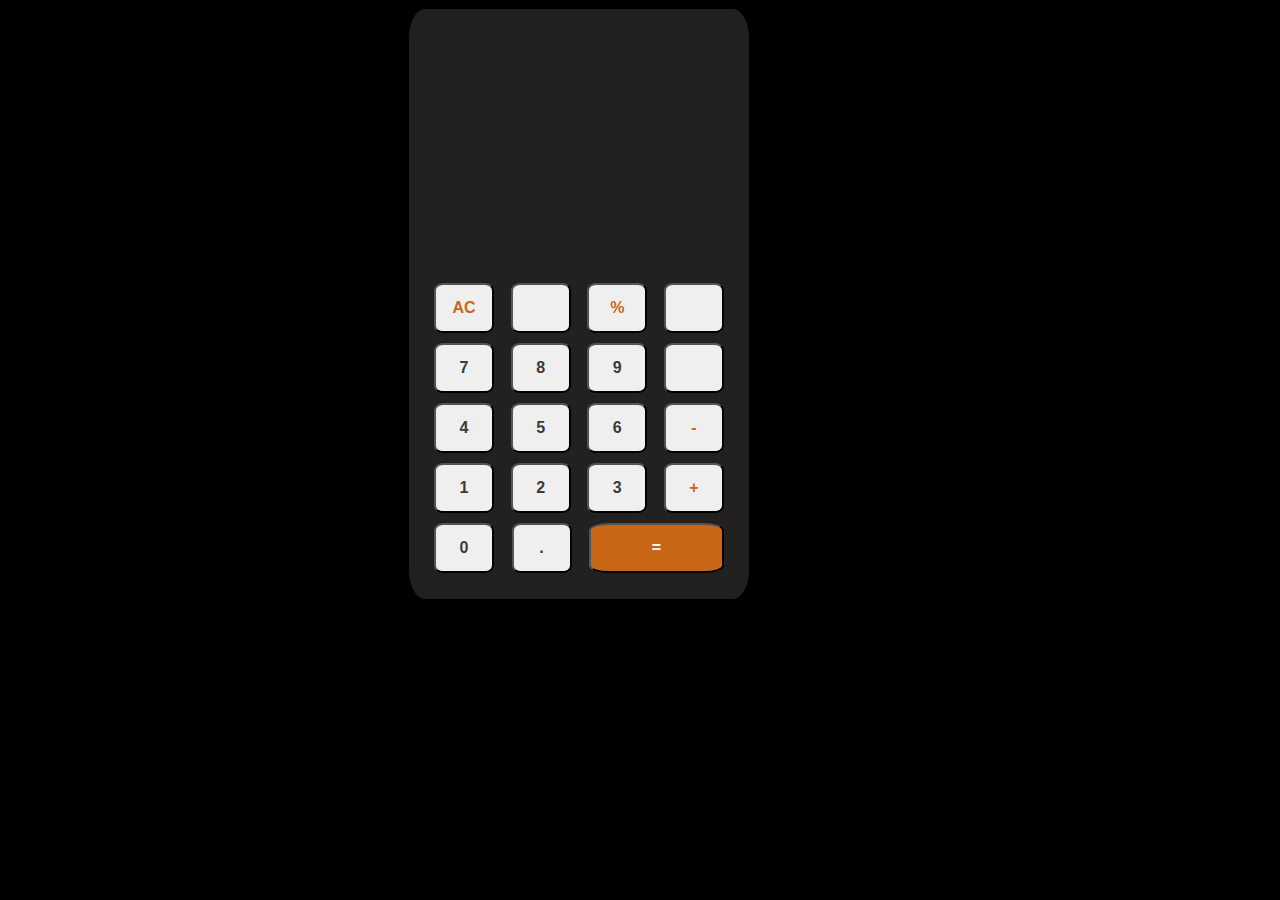
<file: index.html>
<!DOCTYPE html>
<html lang="en">
<head>
    <meta charset="UTF-8">
    <meta name="viewport" content="width=device-width, initial-scale=1.0">
    <title>Calculator</title>
    <link rel="stylesheet" href="https://cdnjs.cloudflare.com/ajax/libs/font-awesome/6.4.2/css/all.min.css"
    integrity="sha512-z3gLpd7yknf1YoNbCzqRKc4qyor8gaKU1qmn+CShxbuBusANI9QpRohGBreCFkKxLhei6S9CQXFEbbKuqLg0DA=="
    crossorigin="anonymous" referrerpolicy="no-referrer" />
    <link rel="stylesheet" href="style.css">
</head>
<body>
    <div class="main">
        
           <div style="margin-top: 50px;">
                <input class="input-one" type="text" id="output">
                
                
                
                <div ><input  for="" class="label input-two" id="answer"></input> </div>
           </div>
           <div class="buttons">
                <div class="row">
                    <button class="orange" id="clear" onclick="clearAll()">AC</button>
                    <button class="orange" id="remove" onclick="removeLast()"><i class="fa-solid fa-delete-left"></i></button>
                    <button class="orange" id="modulo" onclick="display('%')">%</button>
                    <button class="orange" id="divide" onclick="display('/')"><i class="fa-solid fa-divide"></i></button>

                </div>
                <div class="row">
                    <button id="seven" onclick="display(7)">7</button>
                    <button id="eight" onclick="display(8)">8</button>
                    <button id="nine" onclick="display(9)">9</button>
                    <button class="orange" id="multiply" onclick="display('*')"><i class="fa-solid fa-xmark"></i></button>

                </div>
                <div class="row">
                    <button id="four" onclick="display(4)">4</button>
                    <button id="five" onclick="display(5)">5</button>
                    <button id="six" onclick="display(6)">6</button>
                    <button class="orange" id="minus" onclick="display('-')">-</button>

                </div>
                <div class="row">
                    <button id="one" onclick="display(1)">1</button>
                    <button id="two" onclick="display(2)">2</button>
                    <button id="three" onclick="display(3)">3</button>
                    <button class="orange" id="plus" onclick="display('+')">+</button>

                </div>
                <div class="row">
                    <button id="seven" onclick="display(0)">0</button>
                    <button id="dot" onclick="display('.')">.</button>
                    <button class="buttonequal" id="equal" onclick="evaluateExp()">=</button>

                </div>
           </div>
        </form>
    </div>
    
</body>
<script src="./main.js">

</script>
</html>
</file>
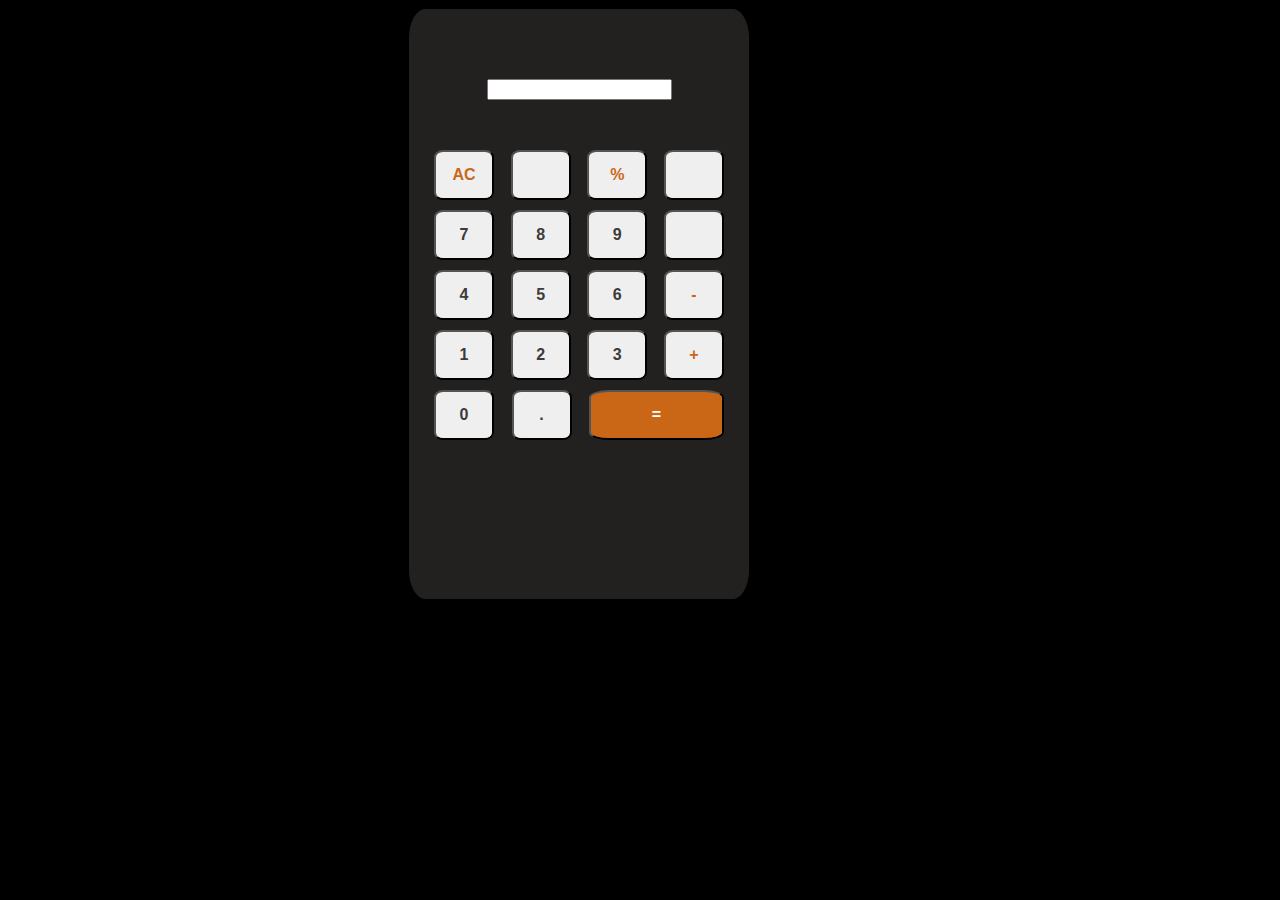
<file: calc.html>
<!DOCTYPE html>
<html lang="en">
<head>
    <meta charset="UTF-8">
    <meta name="viewport" content="width=device-width, initial-scale=1.0">
    <title>Calculator</title>
    <link rel="stylesheet" href="https://cdnjs.cloudflare.com/ajax/libs/font-awesome/6.4.2/css/all.min.css"
    integrity="sha512-z3gLpd7yknf1YoNbCzqRKc4qyor8gaKU1qmn+CShxbuBusANI9QpRohGBreCFkKxLhei6S9CQXFEbbKuqLg0DA=="
    crossorigin="anonymous" referrerpolicy="no-referrer" />
    <link rel="stylesheet" href="style.css">
</head>
<body>
    <div class="main">
        
           <div style="margin-top: 50px;">
                <input  type="text" id="output">
                
                
                
                <div class="label" id="answer"> </div>
           </div>
           <div class="buttons">
                <div class="row">
                    <button class="orange" id="clear" onclick="clearAll()">AC</button>
                    <button class="orange" id="remove" onclick="removeLast()"><i class="fa-solid fa-delete-left"></i></button>
                    <button class="orange" id="modulo" onclick="display('%')">%</button>
                    <button class="orange" id="divide" onclick="display('/')"><i class="fa-solid fa-divide"></i></button>

                </div>
                <div class="row">
                    <button id="seven" onclick="display(7)">7</button>
                    <button id="eight" onclick="display(8)">8</button>
                    <button id="nine" onclick="display(9)">9</button>
                    <button class="orange" id="multiply" onclick="display('*')"><i class="fa-solid fa-xmark"></i></button>

                </div>
                <div class="row">
                    <button id="four" onclick="display(4)">4</button>
                    <button id="five" onclick="display(5)">5</button>
                    <button id="six" onclick="display(6)">6</button>
                    <button class="orange" id="minus" onclick="display('-')">-</button>

                </div>
                <div class="row">
                    <button id="one" onclick="display(1)">1</button>
                    <button id="two" onclick="display(2)">2</button>
                    <button id="three" onclick="display(3)">3</button>
                    <button class="orange" id="plus" onclick="display('+')">+</button>

                </div>
                <div class="row">
                    <button id="seven" onclick="display(0)">0</button>
                    <button id="dot" onclick="display('.')">.</button>
                    <button class="buttonequal" id="equal" onclick="evaluateExp()">=</button>

                </div>
           </div>
        </form>
    </div>
    
</body>
<script src="./main.js">

</script>
</html>
</file>
<file: style.css>
body{
    text-align: center;
    background-color: black;
}



.main{
    height:550px;
    width: 300px;
    border: 1px solid black;
    background-color: rgb(35, 32, 32);
    border-radius: 5%;
    margin-left: 400px;
    padding: 20px;
}
.row{
    display: flex;
    align-items: center;
    justify-content: space-between;
    margin-top: 10px;
}
.buttons{
padding: 5px;
margin-top: 35px;
}
button{
    height:50px;
    width: 60px;
    border-radius: 15%;
    color: rgb(61, 58, 58);
    font-size: 16px;
   font-weight: bold;
}
.buttonequal{
    height:50px;
    width: 135px;
    background-color: rgb(202, 103, 23);
    color: white;
}
.orange{
    color: rgb(202, 103, 23); ;
}
.input-one{
    height: 50px;
    width: 100%;
    border: none;
    background-color:rgb(35, 32, 32);
    color: white;
    font-size: 38px;
    text-align: right;
}
.input-two{
    height: 50px;
    width: 100%;
    margin-top: 50px;
    border: none;
    background-color:rgb(35, 32, 32);
    color: white;
    font-size: 40px;
    text-align: right;

}

    
@media (width <= 740px) {
    .main{
       
        margin-left: 0%;
    
    }
}
</file>
